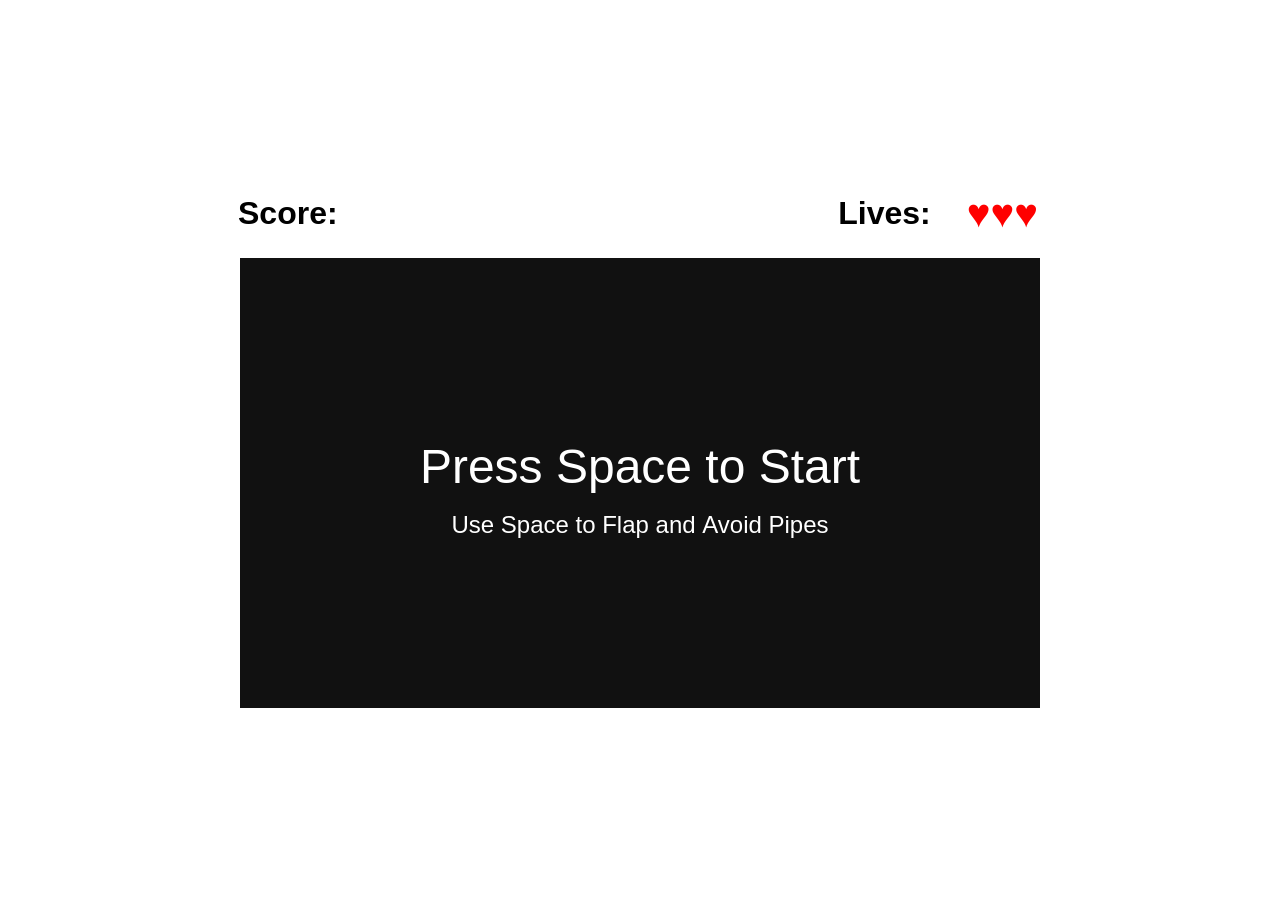
<file: index.html>
<doctype html>

<html lang="en">

<head>

  <meta charset="UTF-8" />

  <title>Fly Game</title>

  <link rel="stylesheet" href="style.css" />

</head>

<body>

  <!-- Main game canvas -->
<div id="game-container">
    <div id="score-container">
      <div>
        <h1 style="color:black">Score:</h1>&emsp;
        <h1 style="color:black" id="score"></h1>
      </div>
      <div>
        <h1 style="color:black">Lives:</h1>&emsp;
        <h1 style="color:red;font-size: 40px;" id="lives"></h1>
      </div>
    </div>
    
    <!-- Main game canvas -->
    <canvas id="game" width="800" height="450"></canvas>
  </div>
  <!-- Game logic -->

<script src="obstacles.js"></script>
  <script src="game.js"></script>

</body>

</html>
</file>
<file: style.css>
body {
  margin: 0;
  height: 100vh;
  display: flex;
  flex-direction: column;
  align-items: center;
  justify-content: center;
  background: #ffffff;
  font-family: Arial, sans-serif;
}


canvas {
  background: #ad3333;
  
  border: 2px solid #550707;
}

#score-container {
  display: flex;
  justify-content: space-between;
  width: 800px;
  margin-bottom: 20px;
}
#score-container > div {
  display: flex;
  align-items: center;
  gap: 10px;
}

#score-container > div h1 {
  margin: 0;
}


#game {
  border: 2px solid white;
}

/* Canvas styling */
canvas {
  background: #222;
  border: 2px solid #444;
}

#lives {
  color: red;
  font-size: 24px;
  margin-left: 20px;
}
</file>
